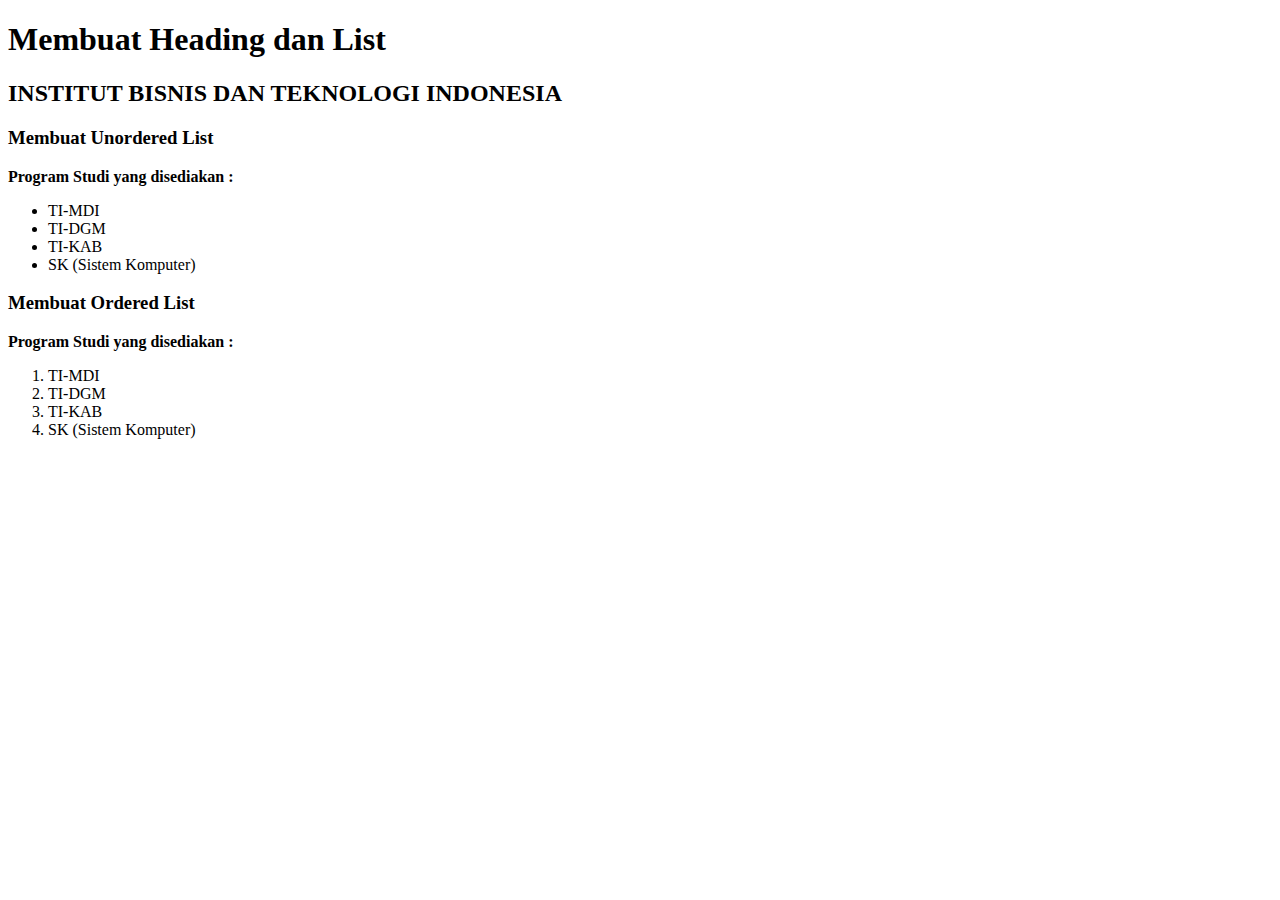
<file: prak1.html>
<!DOCTYPE html>
<html lang="en">
  <head>
    <meta charset="UTF-8" />
    <meta name="viewport" content="width=device-width, initial-scale=1.0" />
    <title>Document</title>
  </head>
  <body>
    <h1>Membuat Heading dan List</h1>
    <h2>INSTITUT BISNIS DAN TEKNOLOGI INDONESIA</h2>
    <h3>Membuat Unordered List</h3>
    <strong>Program Studi yang disediakan : </strong>
    <ul>
      <li>TI-MDI</li>
      <li>TI-DGM</li>
      <li>TI-KAB</li>
      <li>SK (Sistem Komputer)</li>
    </ul>
    <h3>Membuat Ordered List</h3>
    <strong>Program Studi yang disediakan : </strong>
    <ol>
      <li>TI-MDI</li>
      <li>TI-DGM</li>
      <li>TI-KAB</li>
      <li>SK (Sistem Komputer)</li>
    </ol>
  </body>
</html>
</file>
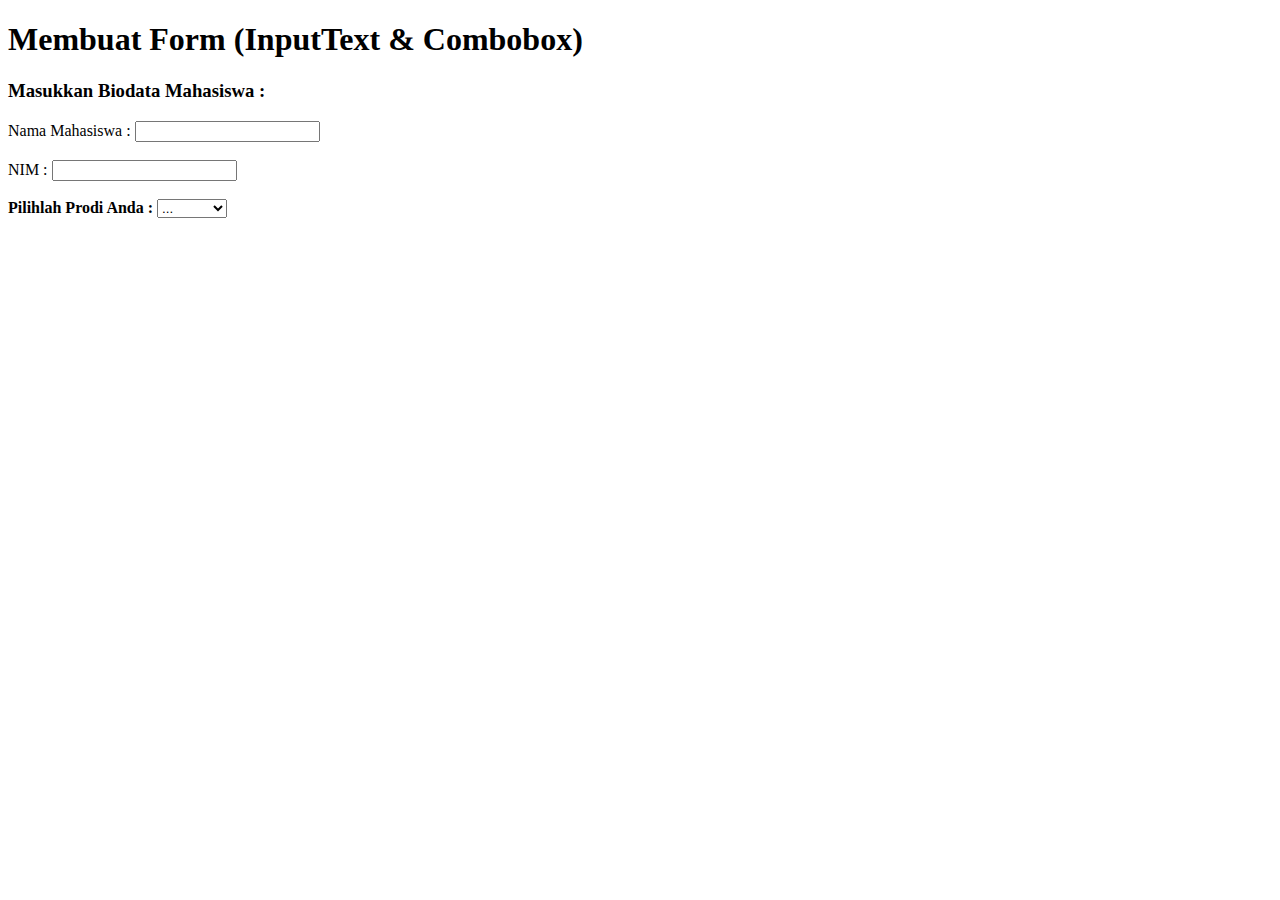
<file: prak2.html>
<!DOCTYPE html>
<html lang="en">
<head>
    <meta charset="UTF-8">
    <meta name="viewport" content="width=device-width, initial-scale=1.0">
    <title>Document</title>
</head>
<body>
    <h1>Membuat Form (InputText & Combobox)</h1>
    <h3>Masukkan Biodata Mahasiswa : </h3>
    <label nama="Nama">Nama Mahasiswa : </label>
    <input type="text" name="Nama">
    <br><br>
    <label nama="NIM">NIM : </label>
    <input type="text" name="NIM">
    </br><br>
    <strong>Pilihlah Prodi Anda :</strong>
<select> 
    <option nama="Prodi" value="...">...</option>
    <option nama="Prodi" value="TI-MDI">TI-MDI</option>
    <option nama="Prodi" value="TI-DGM">TI-DGM</option>
    <option nama="Prodi" value="TI-KAB">TI-KAB</option>
    <option nama="Prodi" value="SK">SK</option>
</select>
</body>
</html>
</file>
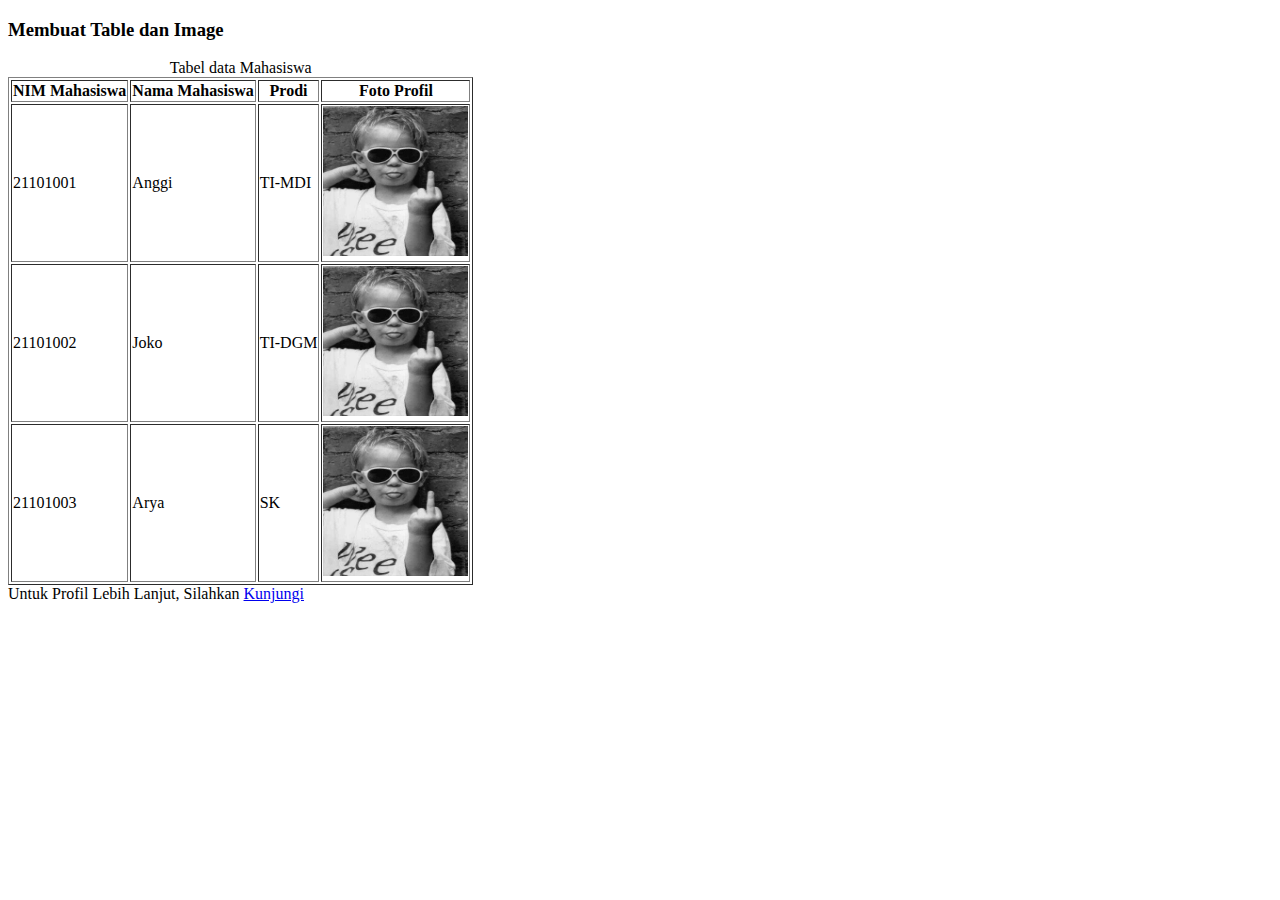
<file: prak3.html>
<!DOCTYPE html>
<html lang="en">
<head>
    <meta charset="UTF-8">
    <meta name="viewport" content="width=device-width, initial-scale=1.0">
    <title>Document</title>
</head>
<body>
    <h3>Membuat Table dan Image</h3>
<table border="1">
<caption>Tabel data Mahasiswa</caption> 
    <tr>
        <th>NIM Mahasiswa</th>
        <th>Nama Mahasiswa</th>
        <th>Prodi</th>
        <th>Foto Profil</th>
    </tr>
    <tr>
        <td>21101001</td>
        <td>Anggi</td>
        <td>TI-MDI</td>
        <td><img src="Fuck yOu baBy!.jpeg" width="145" height="150"></td>
    </tr>
    <tr>
        <td>21101002</td>
        <td>Joko</td>
        <td>TI-DGM</td>
        <td><img src="Fuck yOu baBy!.jpeg" width="145" height="150"></td>
    </tr>
    <tr>
        <td>21101003</td>
        <td>Arya</td>
        <td>SK</td>
        <td><img src="Fuck yOu baBy!.jpeg" width="145" height="150"></td>
    </tr>
</table> 
<caption>Untuk Profil Lebih Lanjut, Silahkan <a href="xampp.html">Kunjungi</a></caption>
</body>
</html>
</file>
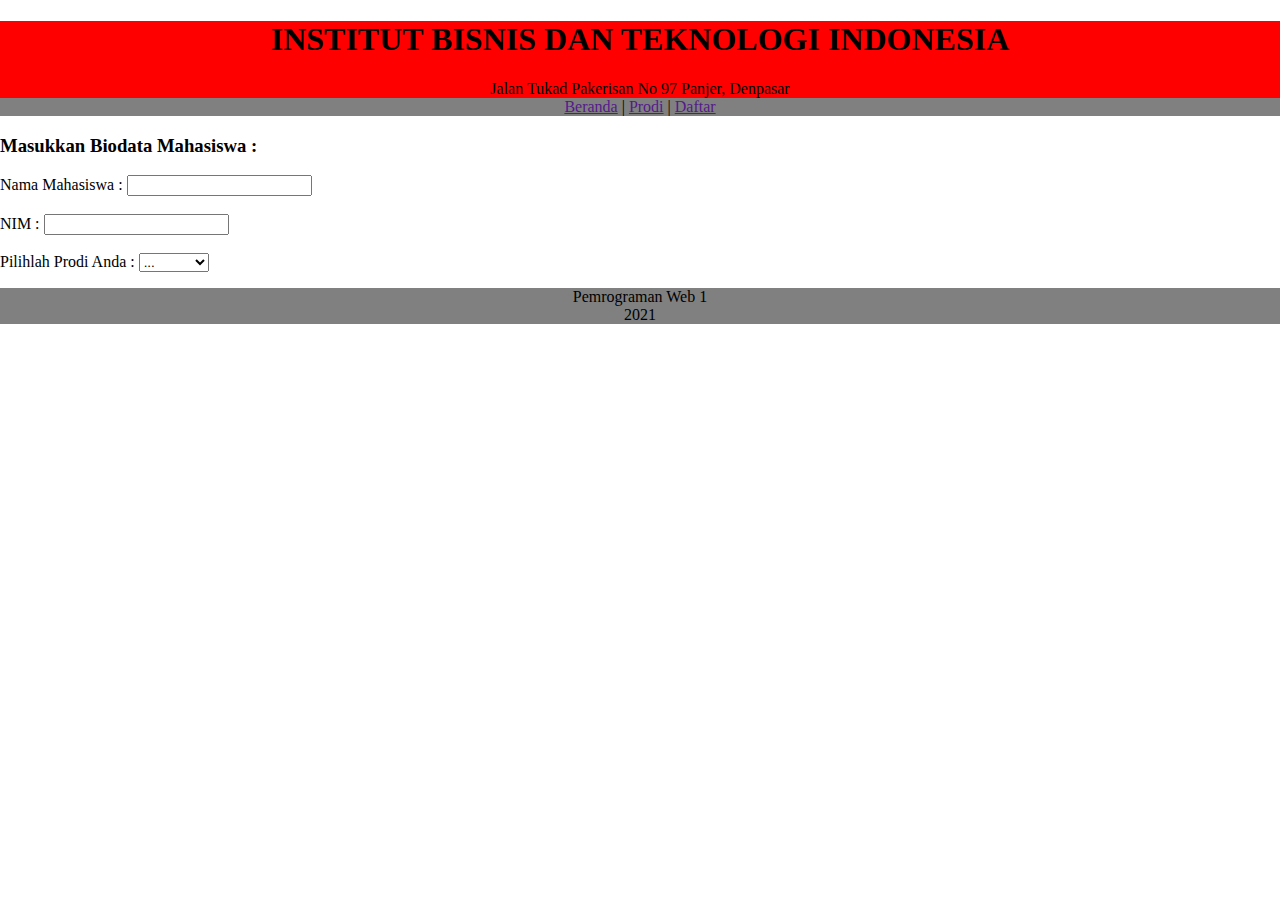
<file: prak4.html>
<!DOCTYPE html>
<html lang="en">
<head>
    <meta charset="UTF-8">
    <meta name="viewport" content="width=device-width, initial-scale=1.0">
    <title>Document</title>
    <link rel="stylesheet" href="css.css">
</head>
<body>
    <div id="box">
        <div id="header" align="center">
            <h1>INSTITUT BISNIS DAN TEKNOLOGI INDONESIA</h1>
            Jalan Tukad Pakerisan No 97 Panjer, Denpasar
        </div>
        <div id="menubar" align="center">
            <a href="" class="teksmenu">Beranda</a> | <a href="" 
            class="teksmenu">Prodi</a> | <a href="" class="teksmenu">Daftar</a>
        </div>
        <div id="konten">
            <p><h3>Masukkan Biodata Mahasiswa : </h3>
            <label nama="Nama">Nama Mahasiswa : </label>
            <input type="text" name="Nama">
            <br><br>
            <label nama="NIM">NIM : </label>
            <input type="text" name="NIM">
            </br><br>
            <label>Pilihlah Prodi Anda :</label>
            <select> 
                <option nama="Prodi" value="...">...</option>
                <option nama="Prodi" value="TI-MDI">TI-MDI</option>
                <option nama="Prodi" value="TI-DGM">TI-DGM</option>
                <option nama="Prodi" value="TI-KAB">TI-KAB</option>
                <option nama="Prodi" value="SK">SK</option>
            </select></p>
        </div>
        <div id="footer" align="center">Pemrograman Web 1 <br> 2021</div>
    </div>

</body>
</html>
</file>
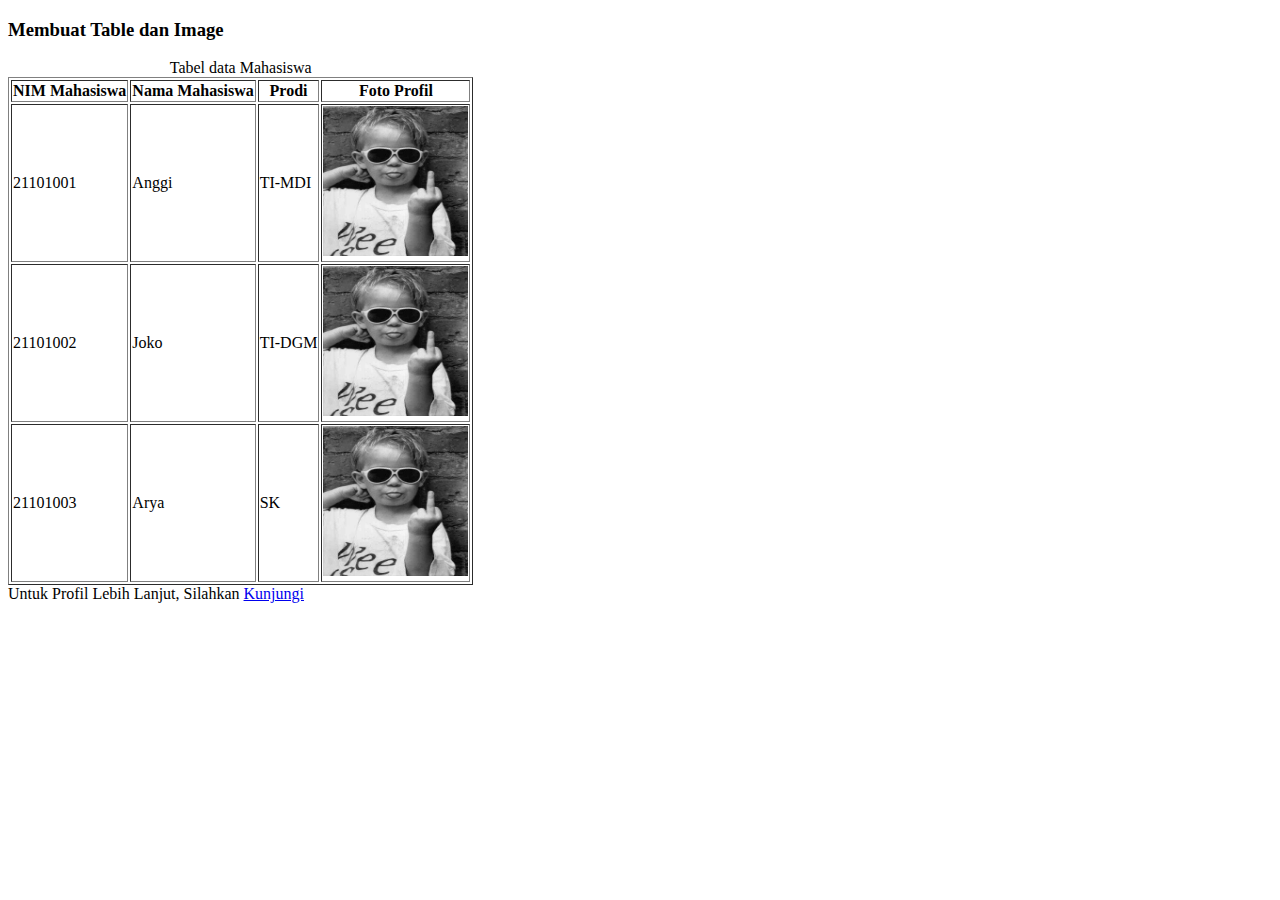
<file: prak3/prak3.html>
<!DOCTYPE html>
<html lang="en">
<head>
    <meta charset="UTF-8">
    <meta name="viewport" content="width=device-width, initial-scale=1.0">
    <title>Document</title>
</head>
<body>
    <h3>Membuat Table dan Image</h3>
<table border="1">
<caption>Tabel data Mahasiswa</caption> 
    <tr>
        <th>NIM Mahasiswa</th>
        <th>Nama Mahasiswa</th>
        <th>Prodi</th>
        <th>Foto Profil</th>
    </tr>
    <tr>
        <td>21101001</td>
        <td>Anggi</td>
        <td>TI-MDI</td>
        <td><img src="../img/Fuck yOu baBy!.jpeg" width="145" height="150"></td>
    </tr>
    <tr>
        <td>21101002</td>
        <td>Joko</td>
        <td>TI-DGM</td>
        <td><img src="../img/Fuck yOu baBy!.jpeg" width="145" height="150"></td>
    </tr>
    <tr>
        <td>21101003</td>
        <td>Arya</td>
        <td>SK</td>
        <td><img src="../img/Fuck yOu baBy!.jpeg" width="145" height="150"></td>
    </tr>
</table> 
<caption>Untuk Profil Lebih Lanjut, Silahkan <a href="#">Kunjungi</a></caption>
</body>
</html>
</file>
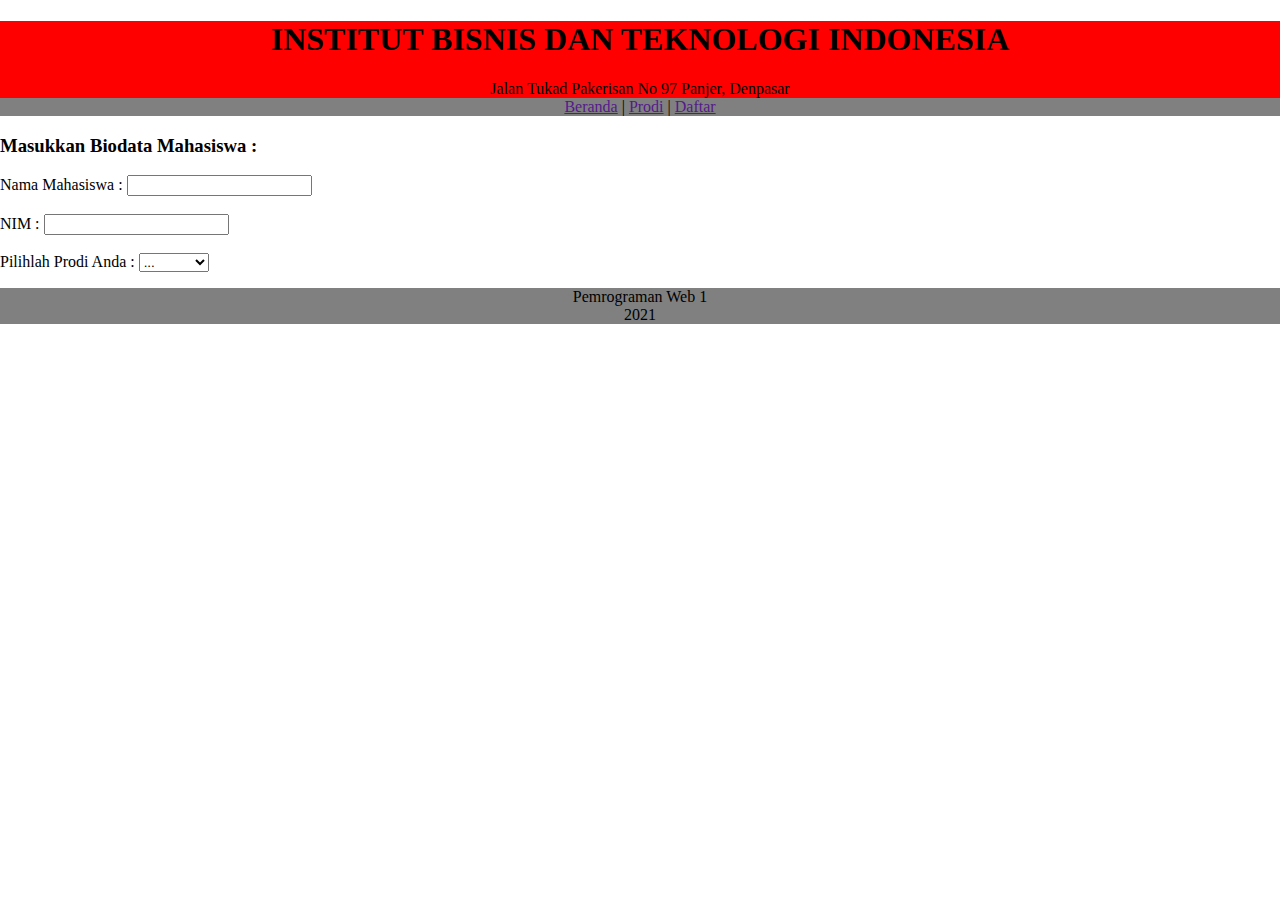
<file: prak4/prak4.html>
<!DOCTYPE html>
<html lang="en">
<head>
    <meta charset="UTF-8">
    <meta name="viewport" content="width=device-width, initial-scale=1.0">
    <title>Document</title>
    <link rel="stylesheet" href="../css/css.css">
</head>
<body>
    <div id="box">
        <div id="header" align="center">
            <h1>INSTITUT BISNIS DAN TEKNOLOGI INDONESIA</h1>
            Jalan Tukad Pakerisan No 97 Panjer, Denpasar
        </div>
        <div id="menubar" align="center">
            <a href="" class="teksmenu">Beranda</a> | <a href="" 
            class="teksmenu">Prodi</a> | <a href="" class="teksmenu">Daftar</a>
        </div>
        <div id="konten">
            <p><h3>Masukkan Biodata Mahasiswa : </h3>
            <label nama="Nama">Nama Mahasiswa : </label>
            <input type="text" name="Nama">
            <br><br>
            <label nama="NIM">NIM : </label>
            <input type="text" name="NIM">
            </br><br>
            <label>Pilihlah Prodi Anda :</label>
            <select> 
                <option nama="Prodi" value="...">...</option>
                <option nama="Prodi" value="TI-MDI">TI-MDI</option>
                <option nama="Prodi" value="TI-DGM">TI-DGM</option>
                <option nama="Prodi" value="TI-KAB">TI-KAB</option>
                <option nama="Prodi" value="SK">SK</option>
            </select></p>
        </div>
        <div id="footer" align="center">Pemrograman Web 1 <br> 2021</div>
    </div>

</body>
</html>
</file>
<file: css.css>
html, body{
    margin: 0;
    padding: 0;

}
p {
    text-align: justify;
}
    
#header {
    background-color: red;  
}

#menubar {
    background-color: grey;
}

#footer {
    background-color: grey;
}
</file>
<file: css/css.css>
html, body{
    margin: 0;
    padding: 0;

}
p {
    text-align: justify;
}
    
#header {
    background-color: red;  
}

#menubar {
    background-color: grey;
}

#footer {
    background-color: grey;
}
</file>
